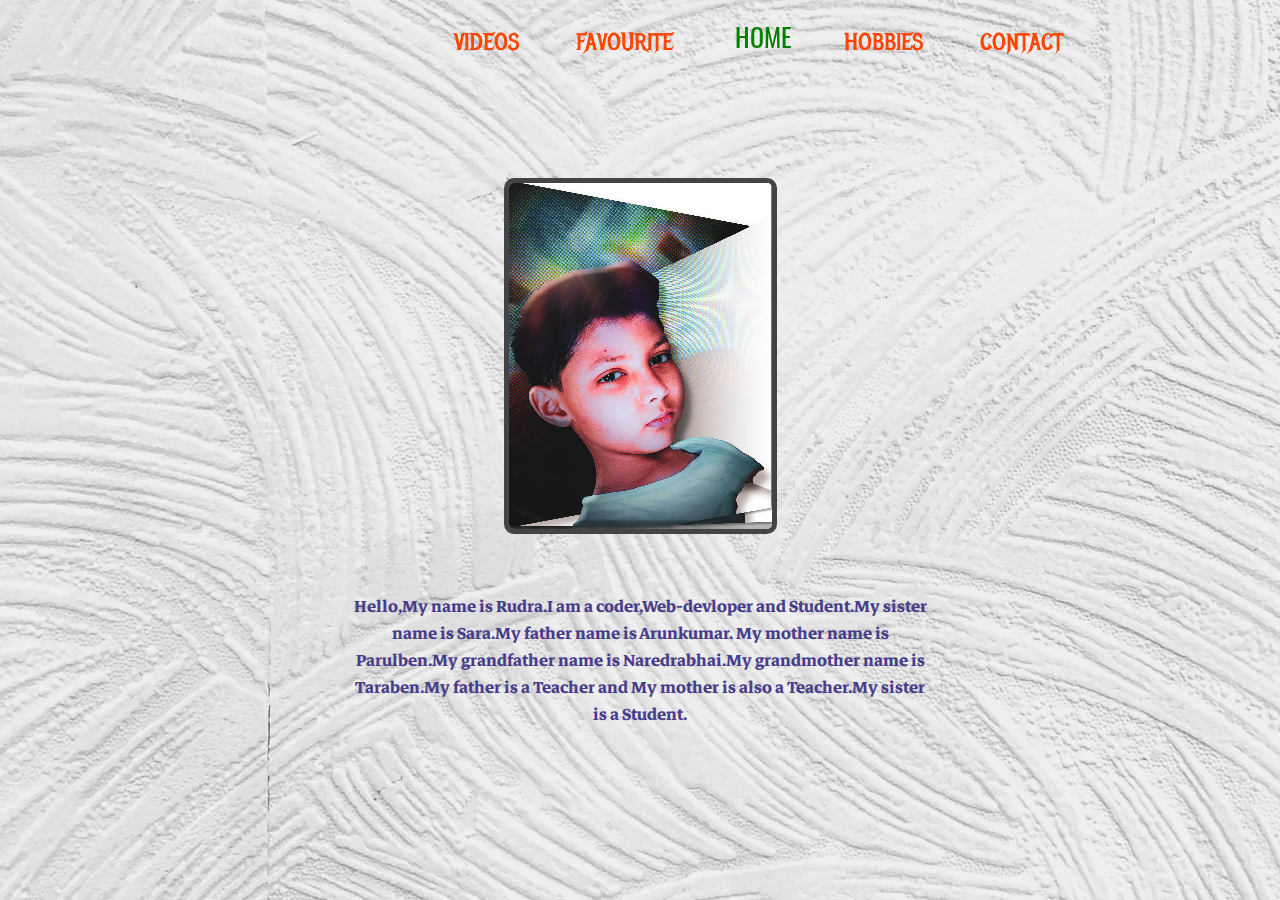
<file: index.html>
<!DOCTYPE html>
<html lang="en">

<head>
    <meta charset="UTF-8">
    <meta http-equiv="X-UA-Compatible" content="IE=edge">
    <meta name="viewport" content="width=device-width, initial-scale=1.0">
    <title>Rudra Prajapati</title>
    <link rel="stylesheet" href="style.css">
</head>

<body>
    <center>
        <header class="header">
            <nav>

                <ul class="menu">
                    <div class="menubar">
                        <div class="m_1">
                            <button onclick="v()" class="m3">VIDEOS</button></a></li>
                            <button onclick="a()" class="m2">FAVOURITE</button></a></li>
                        </div>
                        <sup>
                            <button onclick="h()" class="m1"> HOME</button></a></li>
                        </sup>
                        <div class="m_2">
                            <button onclick="ho()" class="m4">HOBBIES</button></a></li>
                            <button onclick="c()" class="m5">CONTACT</button></a></li>
                        </div>
                    </div>
                </ul>

            </nav>
        </header>
        <div class="br">
            <br>
            <br>
            <br>
            <br>
            <br>
            <br>
        </div>
        <section id="home">
            <br>
            <br>
            <br>
            <img class="hm_i" src="my.spe.png" alt="">
            <br>
            <br>
            <br>
            <h2 class="my_info">Hello,My name is Rudra.I am a coder,Web-devloper and Student.My sister name is Sara.My
                father name is Arunkumar. My mother name is Parulben.My grandfather name is Naredrabhai.My grandmother
                name is Taraben.My father is a Teacher and My mother is also a Teacher.My sister is a Student.</h2>
            <audio id="audio" src="1.mp3"></audio>
        </section>
     
  
    </center>
    <script src="main.js"></script>
</body>

</html>
</file>
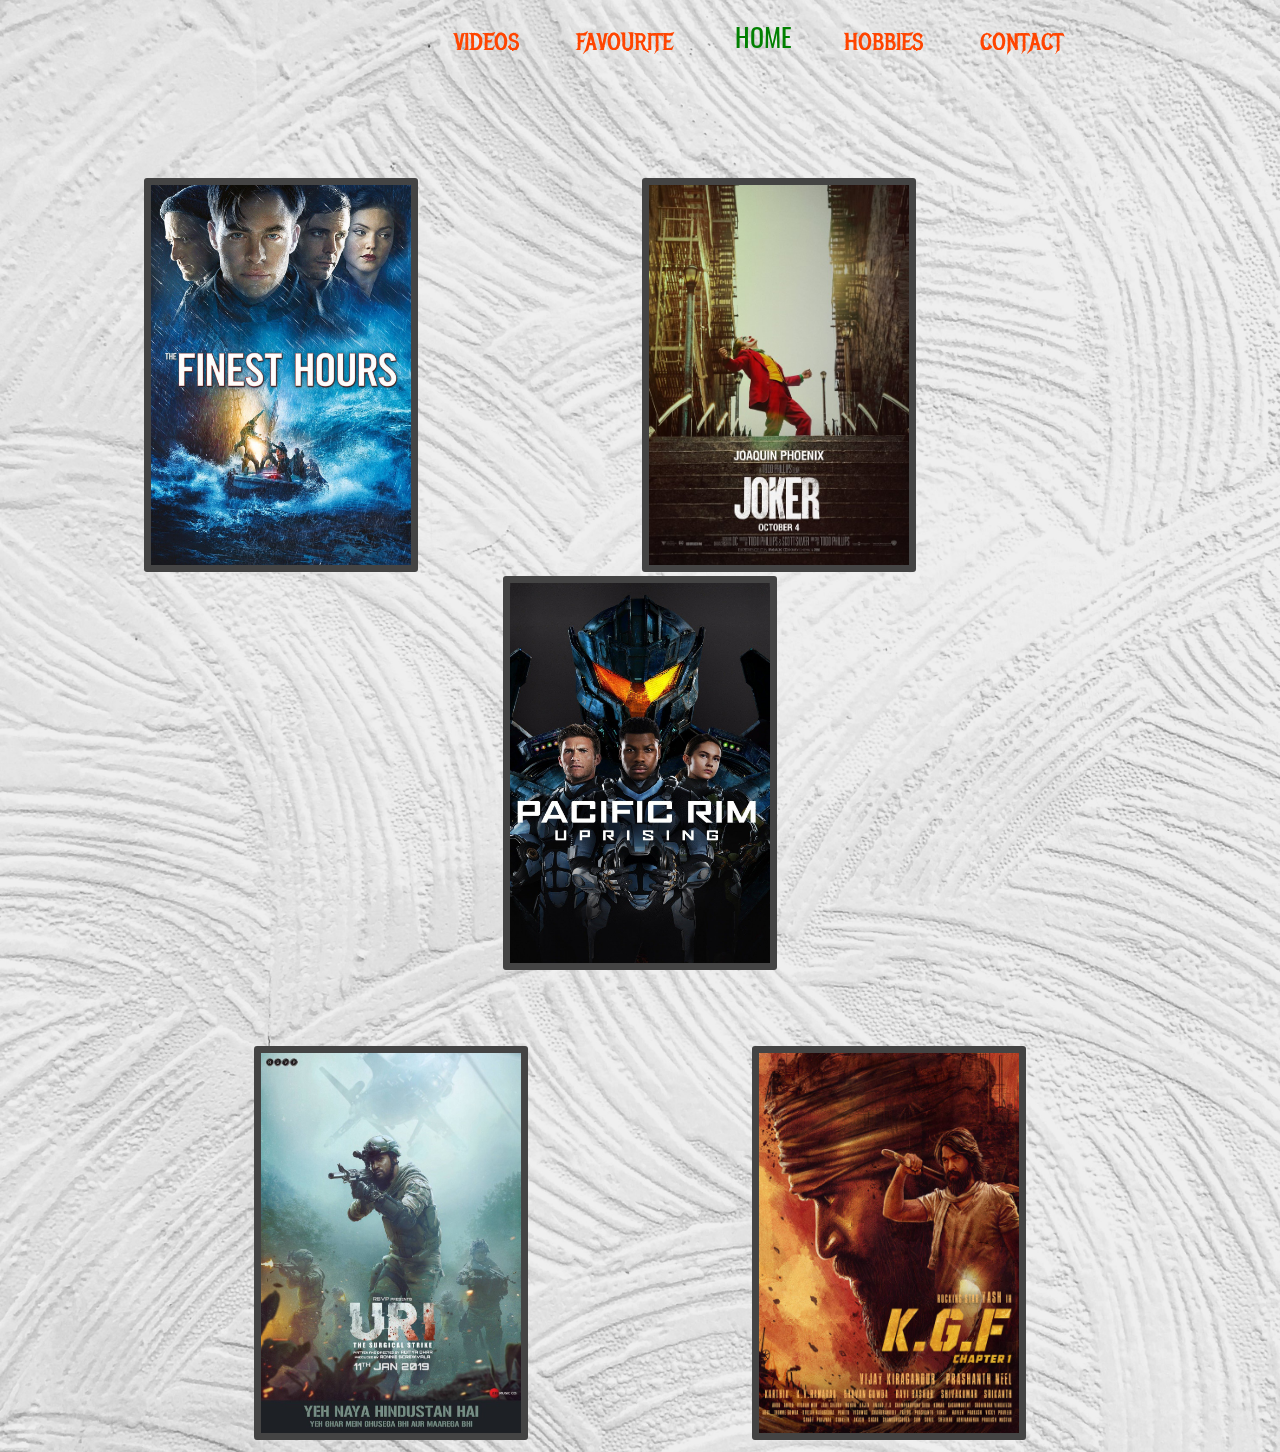
<file: about.html>
<!DOCTYPE html>
<html lang="en">

<head>
    <meta charset="UTF-8">
    <meta http-equiv="X-UA-Compatible" content="IE=edge">
    <meta name="viewport" content="width=device-width, initial-scale=1.0">
    <title>FAVOURITE</title>
    <link rel="stylesheet" href="style.css">
</head>

<body>
    <center>
        <header class="header">
            <nav>

                <ul class="menu">
                    <div class="menubar">
                        <div class="m_1">
                            <button onclick="v()" class="m3">VIDEOS</button></a></li>
                            <button onclick="a()" class="m2">FAVOURITE</button></a></li>
                        </div>
                        <sup>
                            <button onclick="h()" class="m1">HOME</button></a></li>
                        </sup>
                        <div class="m_2">
                            <button onclick="ho()" class="m4">HOBBIES</button></a></li>
                            <button onclick="c()" class="m5">CONTACT</button></a></li>
                        </div>
                    </div>
                </ul>

            </nav>
        </header>
        <br>
        <br>
        <br>
        <br>
        <br>
        <section id="fav">
            <br>
            <br>
            <br>
            <br>
            <span class="movie1">
                <img class="bb" src="fh.jpg" alt="">
                <img class="j" src="j.jpg" alt="">
                <img class="pu" src="pu.jpg" alt="">

            </span>
            <br>
            <br>
            <br>
            <br>
            <br>
            <span class="movie2">
                <img class="u" src="u.jpg" alt="">
                <img class="kc1" src="kc1.jpg" alt="">
            </span>
        </section>
    </center>
    <script src="main.js"></script>
</body>

</html>
</file>
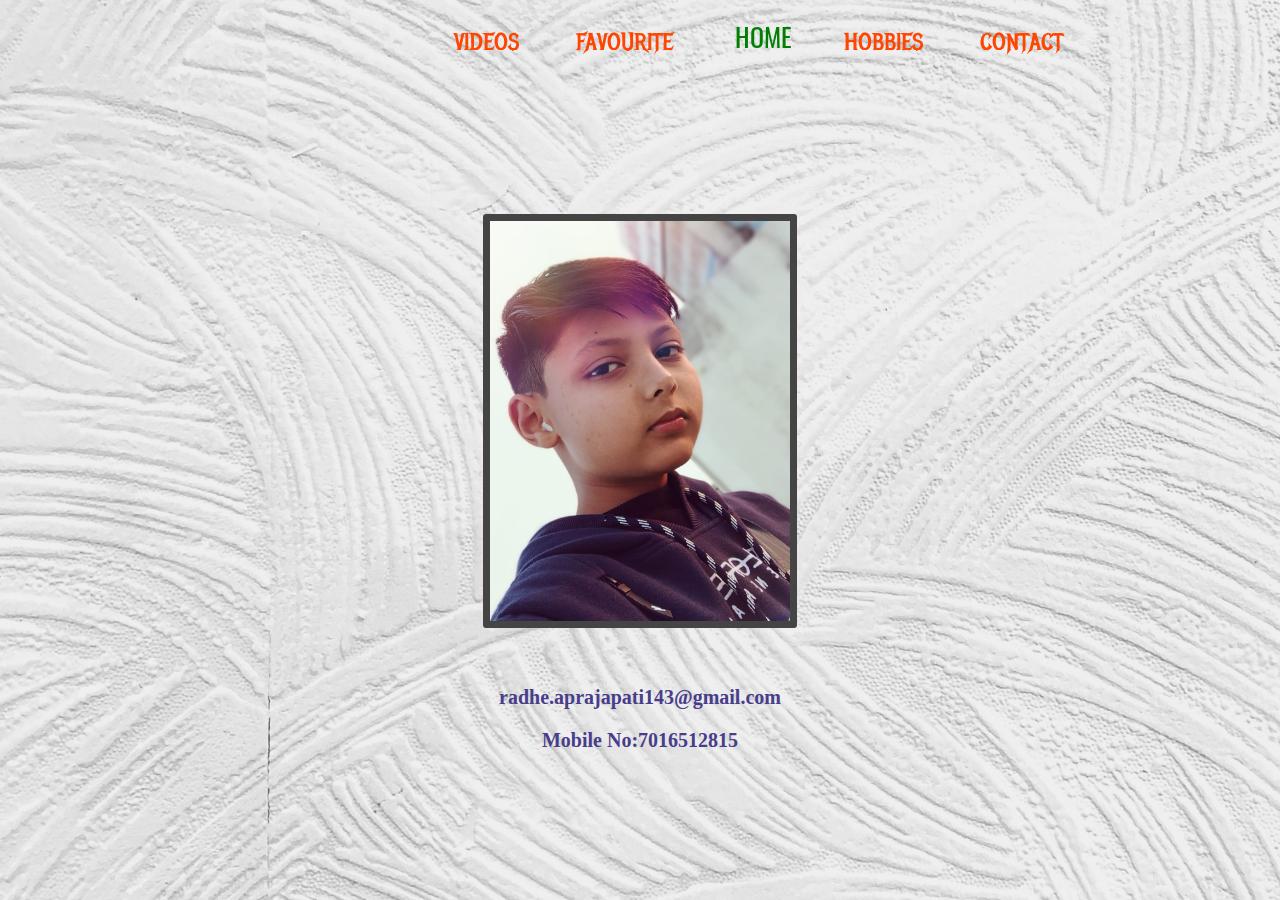
<file: contact.html>
<!DOCTYPE html>
<html lang="en">

<head>
    <meta charset="UTF-8">
    <meta http-equiv="X-UA-Compatible" content="IE=edge">
    <meta name="viewport" content="width=device-width, initial-scale=1.0">
    <title>CONTACT</title>
    <link rel="stylesheet" href="style.css">
</head>

<body>
    <center>
        <header class="header">
            <nav>

                <ul class="menu">
                    <div class="menubar">
                        <div class="m_1">
                            <button onclick="v()" class="m3">VIDEOS</button></a></li>
                            <button onclick="a()" class="m2">FAVOURITE</button></a></li>
                        </div>
                        <sup>
                            <button onclick="h()" class="m1">HOME</button></a></li>
                        </sup>
                        <div class="m_2">
                            <button onclick="ho()" class="m4">HOBBIES</button></a></li>
                            <button onclick="c()" class="m5">CONTACT</button></a></li>
                        </div>
                    </div>
                </ul>

            </nav>
        </header>

        <br>
        <br>
        <br>
        <br>
        <br>
        <br>
        <section id="contact">
        <br>
        <br>
        <br>
        <br>
        <br>
        <img class="myc_img" src="my1.jpg" alt="">
        <br>
        <br>
        <br>
        <br>
        <span class="g_l">
        <li><a class="g-mail" href="radhe.aprajapati143@gmail.com">radhe.aprajapati143@gmail.com</a></li>
        <div class="mono">
            <p class="mo_n">
                Mobile No:7016512815
            </p>
        </div>
    </span>
        </section>
    </center>
    <script src="main.js"></script>
</body>

</html>
</file>
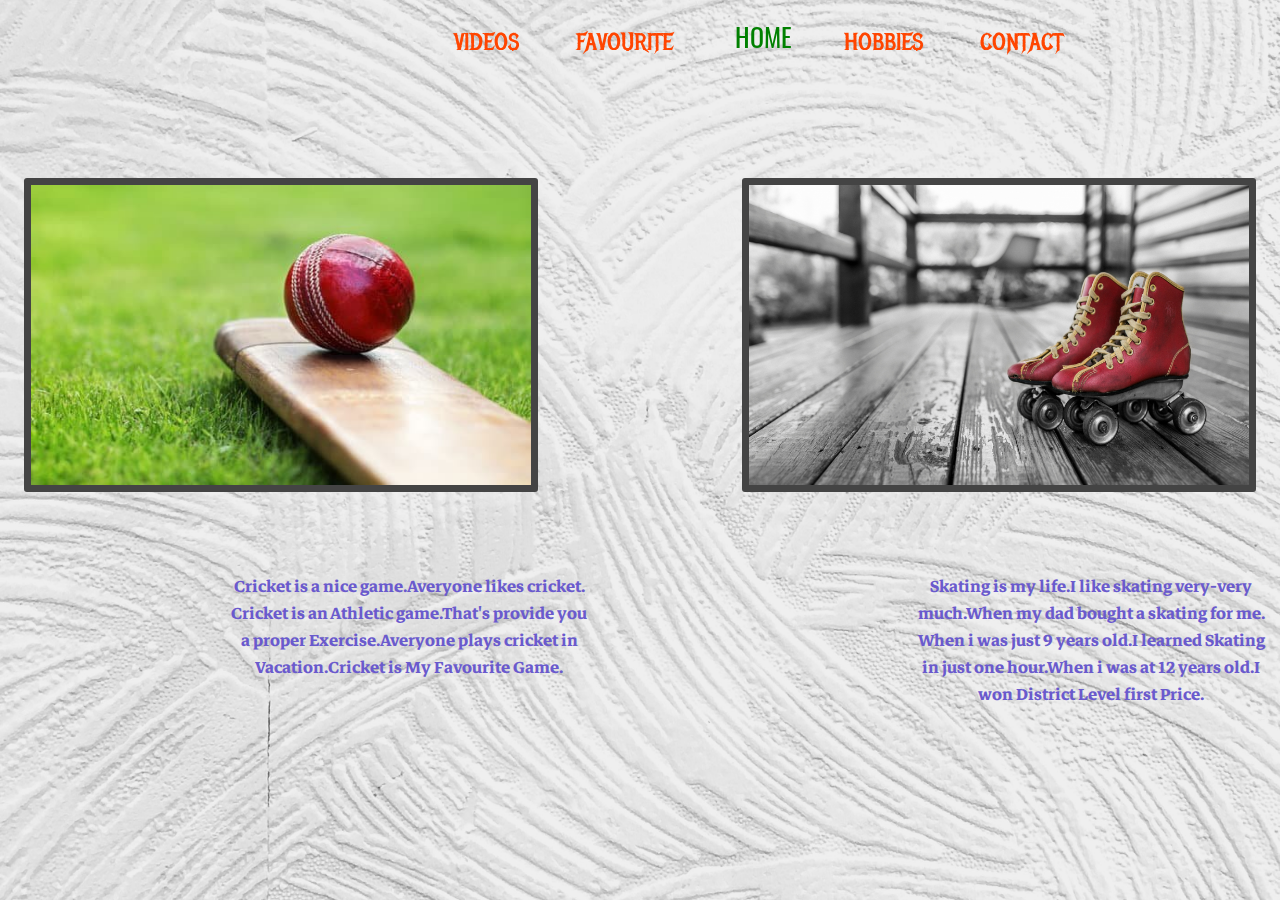
<file: hobbies.html>
<!DOCTYPE html>
<html lang="en">

<head>
    <meta charset="UTF-8">
    <meta http-equiv="X-UA-Compatible" content="IE=edge">
    <meta name="viewport" content="width=device-width, initial-scale=1.0">
    <title>HOBBIES</title>
    <link rel="stylesheet" href="style.css">
</head>

<body>
    <center>
        <header class="header">
            <nav>

                <ul class="menu">
                    <div class="menubar">
                        <div class="m_1">
                            <button onclick="v()" class="m3">VIDEOS</button></a></li>
                            <button onclick="a()" class="m2">FAVOURITE</button></a></li>
                        </div>
                        <sup>
                            <button onclick="h()" class="m1">HOME</button></a></li>
                        </sup>
                        <div class="m_2">
                            <button onclick="ho()" class="m4">HOBBIES</button></a></li>
                            <button onclick="c()" class="m5">CONTACT</button></a></li>
                        </div>
                    </div>
                </ul>

            </nav>
        </header>

        <br>
        <br>
        <br>
        <br>
        <br>
        <section id="hob">
            <br>
            <br>
            <br>
            <br>
            <span class="images">
                <img class="hob_2" src="cricket.jpg" alt="">
                <img class="hom_1" src="skating.png" alt="">
            </span>
            <br>
            <br>
            <br>
            <br>
            <span class="h_info">
                <p class="cricket_info">
                    <b>
                        Cricket is a nice game.Averyone likes cricket.
                        Cricket is an Athletic game.That's provide
                        you a proper Exercise.Averyone plays cricket
                        in Vacation.Cricket is My Favourite Game.</b>
                    </p>

                <p class="skating_info">
                    <b>
                    Skating is my life.I like skating very-very
                    much.When my dad bought a skating for me.
                    When i was just 9 years old.I learned Skating in just 
                    one hour.When i was at 12 years old.I won District
                    Level first Price.
                </b>
                </p>
            </span>
        </section>
    </center>
    <script src="main.js"></script>
</body>


</html>
</file>
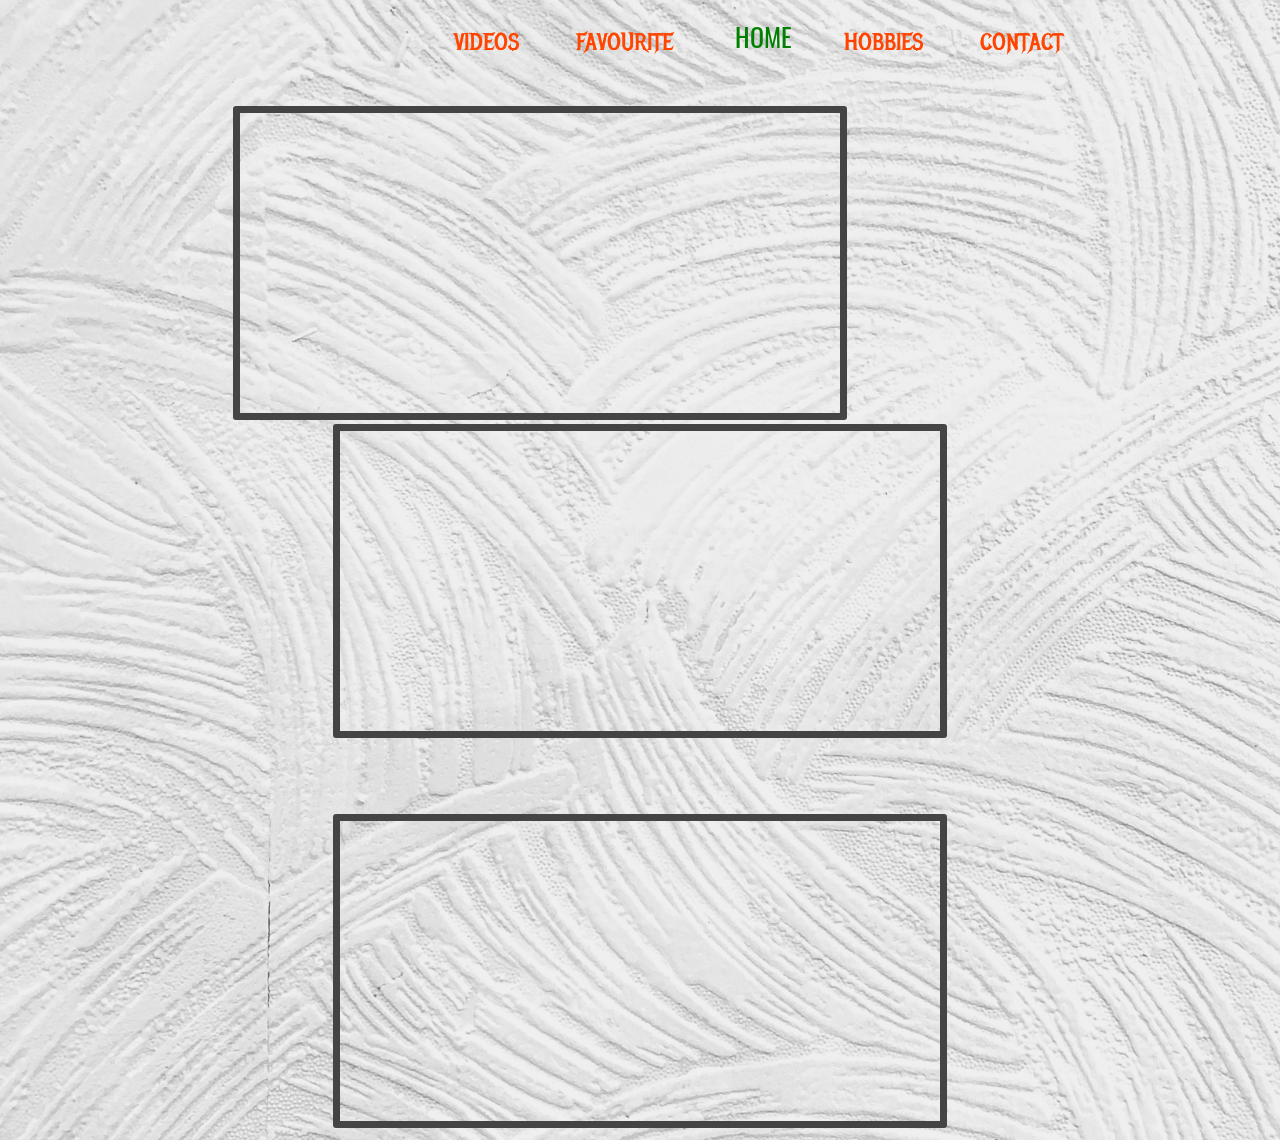
<file: video.html>
<!DOCTYPE html>
<html lang="en">

<head>
    <meta charset="UTF-8">
    <meta http-equiv="X-UA-Compatible" content="IE=edge">
    <meta name="viewport" content="width=device-width, initial-scale=1.0">
    <title>VIDEOS</title>
    <link rel="stylesheet" href="style.css">
</head>

<body>
    <center>
        <header class="header">
            <nav>

                <ul class="menu">
                    <div class="menubar">
                        <div class="m_1">
                            <button onclick="v()" class="m3">VIDEOS</button></a></li>
                            <button onclick="a()" class="m2">FAVOURITE</button></a></li>
                        </div>
                        <sup>
                            <button onclick="h()" class="m1">HOME</button></a></li>
                        </sup>
                        <div class="m_2">
                            <button onclick="ho()" class="m4">HOBBIES</button></a></li>
                            <button onclick="c()" class="m5">CONTACT</button></a></li>
                        </div>
                    </div>
                </ul>

            </nav>
        </header>
        <br>
        <br>
        <br>
        <br>
        <br>
        <div class="videos">
            <span class="vid1">
                <iframe class="vi1" width="600" height="300" src="https://www.youtube.com/embed/INqPVU7bwqk"
                    title="YouTube video player" frameborder="0"
                    allow="accelerometer; autoplay; clipboard-write; encrypted-media; gyroscope; picture-in-picture"
                    allowfullscreen></iframe>

                <iframe width="600" height="300" src="https://www.youtube.com/embed/Ak2jTA8LCys"
                    title="YouTube video player" frameborder="0"
                    allow="accelerometer; autoplay; clipboard-write; encrypted-media; gyroscope; picture-in-picture"
                    allowfullscreen></iframe>
            </span>
            <br>
            <br>
            <br>
            <br>
            <br>
            <span class="vid2"><iframe width="600" height="300" src="https://www.youtube.com/embed/qrqNlRHlJVk"
                    title="YouTube video player" frameborder="0"
                    allow="accelerometer; autoplay; clipboard-write; encrypted-media; gyroscope; picture-in-picture"
                    allowfullscreen></iframe></span>
        </div>
    </center>
    <script src="main.js"></script>
</body>

</html>
</file>
<file: style.css>
@import url('https://fonts.googleapis.com/css2?family=Boogaloo&family=Markazi+Text:wght@500&family=Sansita&display=swap');
@import url('https://fonts.googleapis.com/css2?family=Markazi+Text:wght@500&display=swap');
@import url('https://fonts.googleapis.com/css2?family=Markazi+Text:wght@500&family=Sansita&display=swap');
@import url('https://fonts.googleapis.com/css2?family=Boogaloo&family=Contrail+One&family=Markazi+Text:wght@500&family=Sansita&display=swap');
@import url('https://fonts.googleapis.com/css2?family=Boogaloo&family=Contrail+One&family=Creepster&family=Markazi+Text:wght@500&family=Sansita&display=swap');
@import url('https://fonts.googleapis.com/css2?family=Aladin&family=Boogaloo&family=Contrail+One&family=Creepster&family=Markazi+Text:wght@500&family=Sansita&display=swap');
@import url('https://fonts.googleapis.com/css2?family=Grenze:wght@500&display=swap');
@import url('https://fonts.googleapis.com/css2?family=Grenze:wght@500&family=Metal+Mania&display=swap');

.menubar {
    display: flex;
    margin-left: 360px;
    position: fixed;
}

@font-face {
    font-family: Myfirstfont;
    src: url("Oswald-Regular.ttf");
}

body {
    background-image: url("background.jpg");
    background-size: cover;
    background-position: center;
}

li {
    list-style-type: none;
    list-style: none;
}

.g-mail {
    text-decoration: none;
    font-weight: bold;
    font-size: 20px;
    color: darkslateblue;
}

.mo_n {
    font-weight: bold;
    font-size: 20px;
    color: darkslateblue;
    cursor: pointer;
}

.myc_img {
    height: 400px;
    width: 300px;
    border: rgb(68, 68, 68) solid 7px;
    border-radius: 3px;
}

.cricket_info,
.skating_info {
    width: 400px;
    color: slateblue;
    font-size: 23px;
    font-family: 'Markazi Text';

}

.skating_info {
    margin-left: 320px;
}

.cricket_info {
    margin-left: 220px;

}

.h_info {
    display: flex;
}

.hom_1,
.hob_2 {
    height: 300px;
    width: 500px;
    border: rgb(68, 68, 68) solid 7px;
    border-radius: 3px;
}

.hob_2 {
    margin-right: 200px;
}

.bb,
.j,
.pu,
.kc1,
.u {
    height: 380px;
    width: 260px;
    border: rgb(68, 68, 68) solid 7px;
    border-radius: 3px;
}

.bb {
    margin-right: 220px;
}

iframe {
    border: rgb(68, 68, 68) solid 7px;
    border-radius: 3px;
}

.j {
    margin-right: 220px;

}

.vi1 {
    height: 300px;
    width: 600px;
    margin-right: 200px;
}

.u {
    margin-right: 220px;
}

ul {
    list-style: none;
    list-style-type: none;
}

.m_1,
.m_2 {
    margin-top: 10px;
}

.hm_i {
    border: rgb(68, 68, 68) solid 5px;
    border-radius: 10px;
}

.my_info {
    margin-right: 340px;
    margin-left: 340px;
    font-family: 'Markazi Text';
    color: darkslateblue;
    font-size: 23px;
}

.m2,
.m3,
.m4,
.m5 {
    font-family: 'Metal Mania', cursive;
    font-size: 24px;
    text-decoration: none;
    cursor: pointer;
    color: orangered;
    background-color: transparent;
    border: transparent;
    font-weight: 500;

}

.m1 {
    font-size: 26px;
    font-family: Myfirstfont;
    text-decoration: none;
    cursor: pointer;
    color: green;
    background-color: transparent;
    border: transparent;
    font-weight: 500;
}




.m2:hover,
.m3:hover,
.m4:hover,
.m5:hover {
    color: orange;
    font-size: 28px;
}

.m1:hover {
    color: orange;
    font-size: 30px;
}

.m1 {
    margin-left: 50px;
}


.m2 {
    margin-left: 40px;
}

.m3 {
    margin-left: 40px;
}

.m4 {
    margin-left: 40px;
}

.m5 {
    margin-left: 40px;
}
</file>
